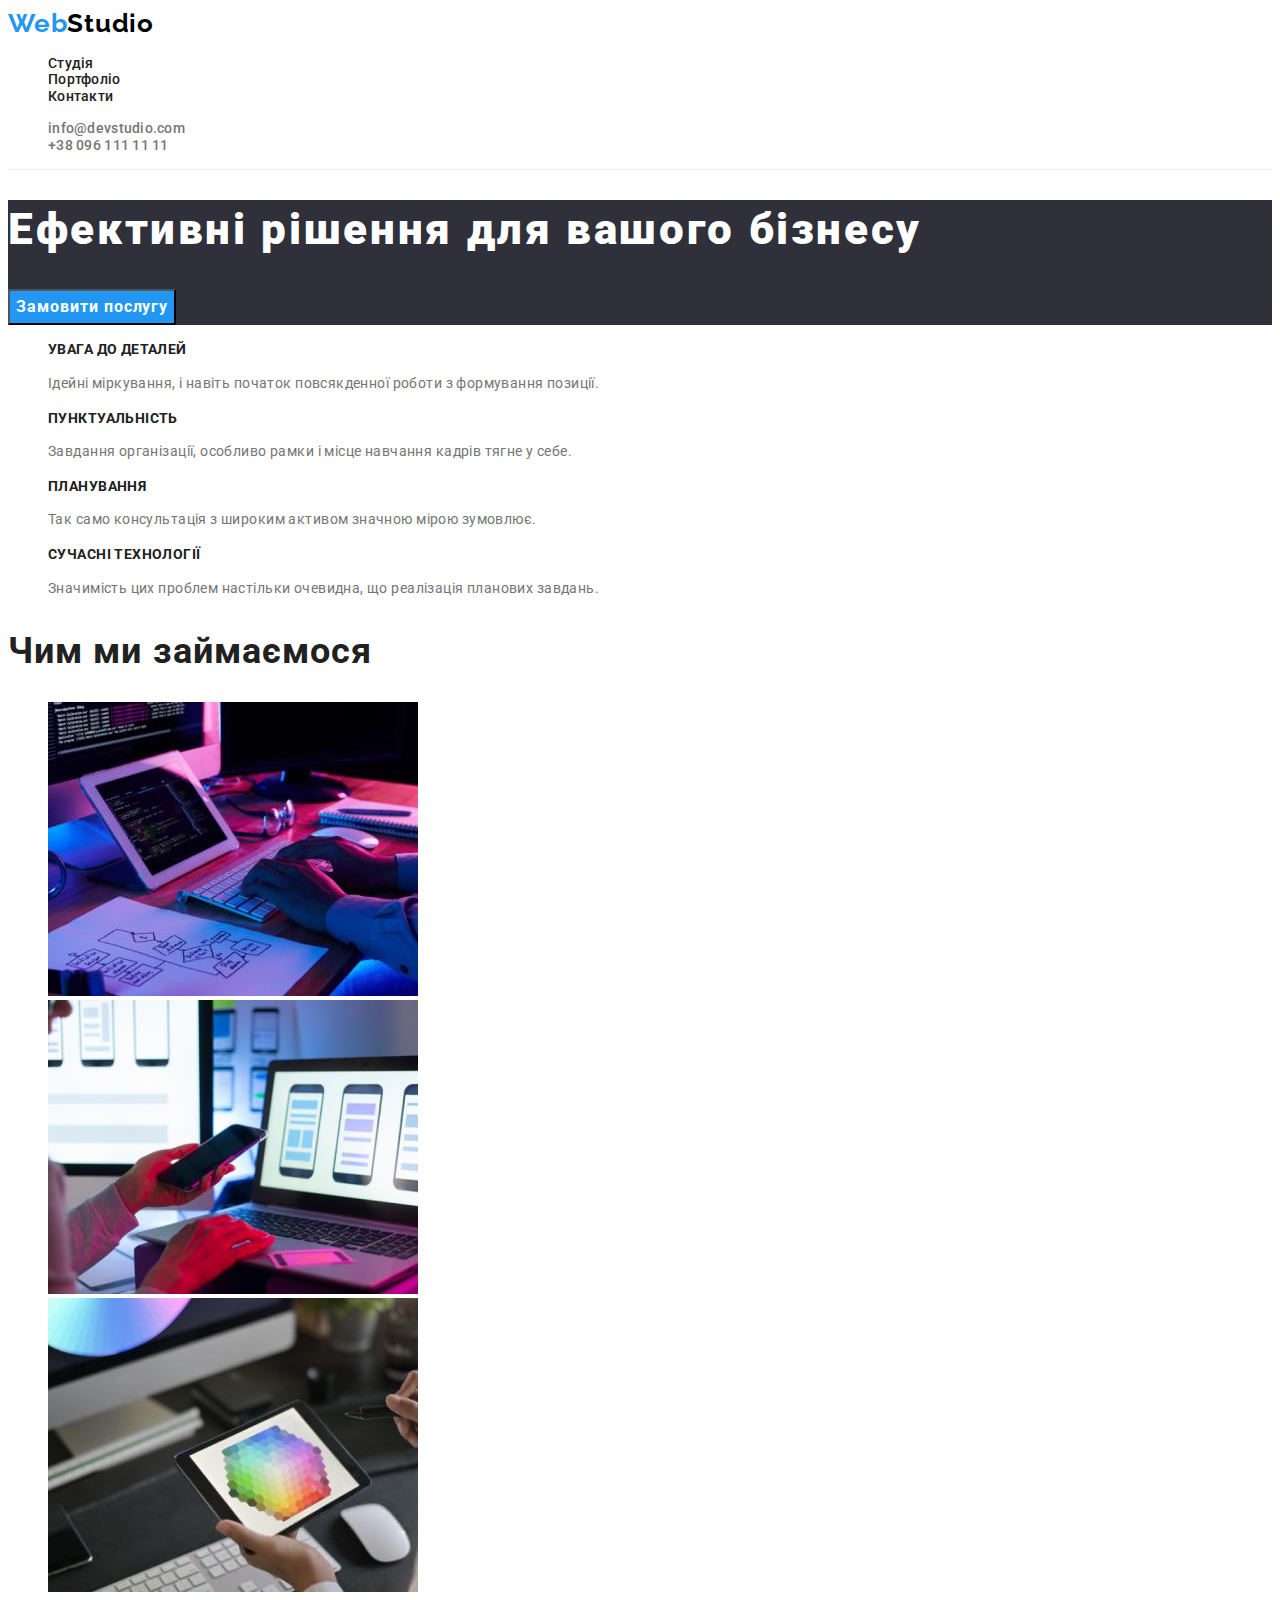
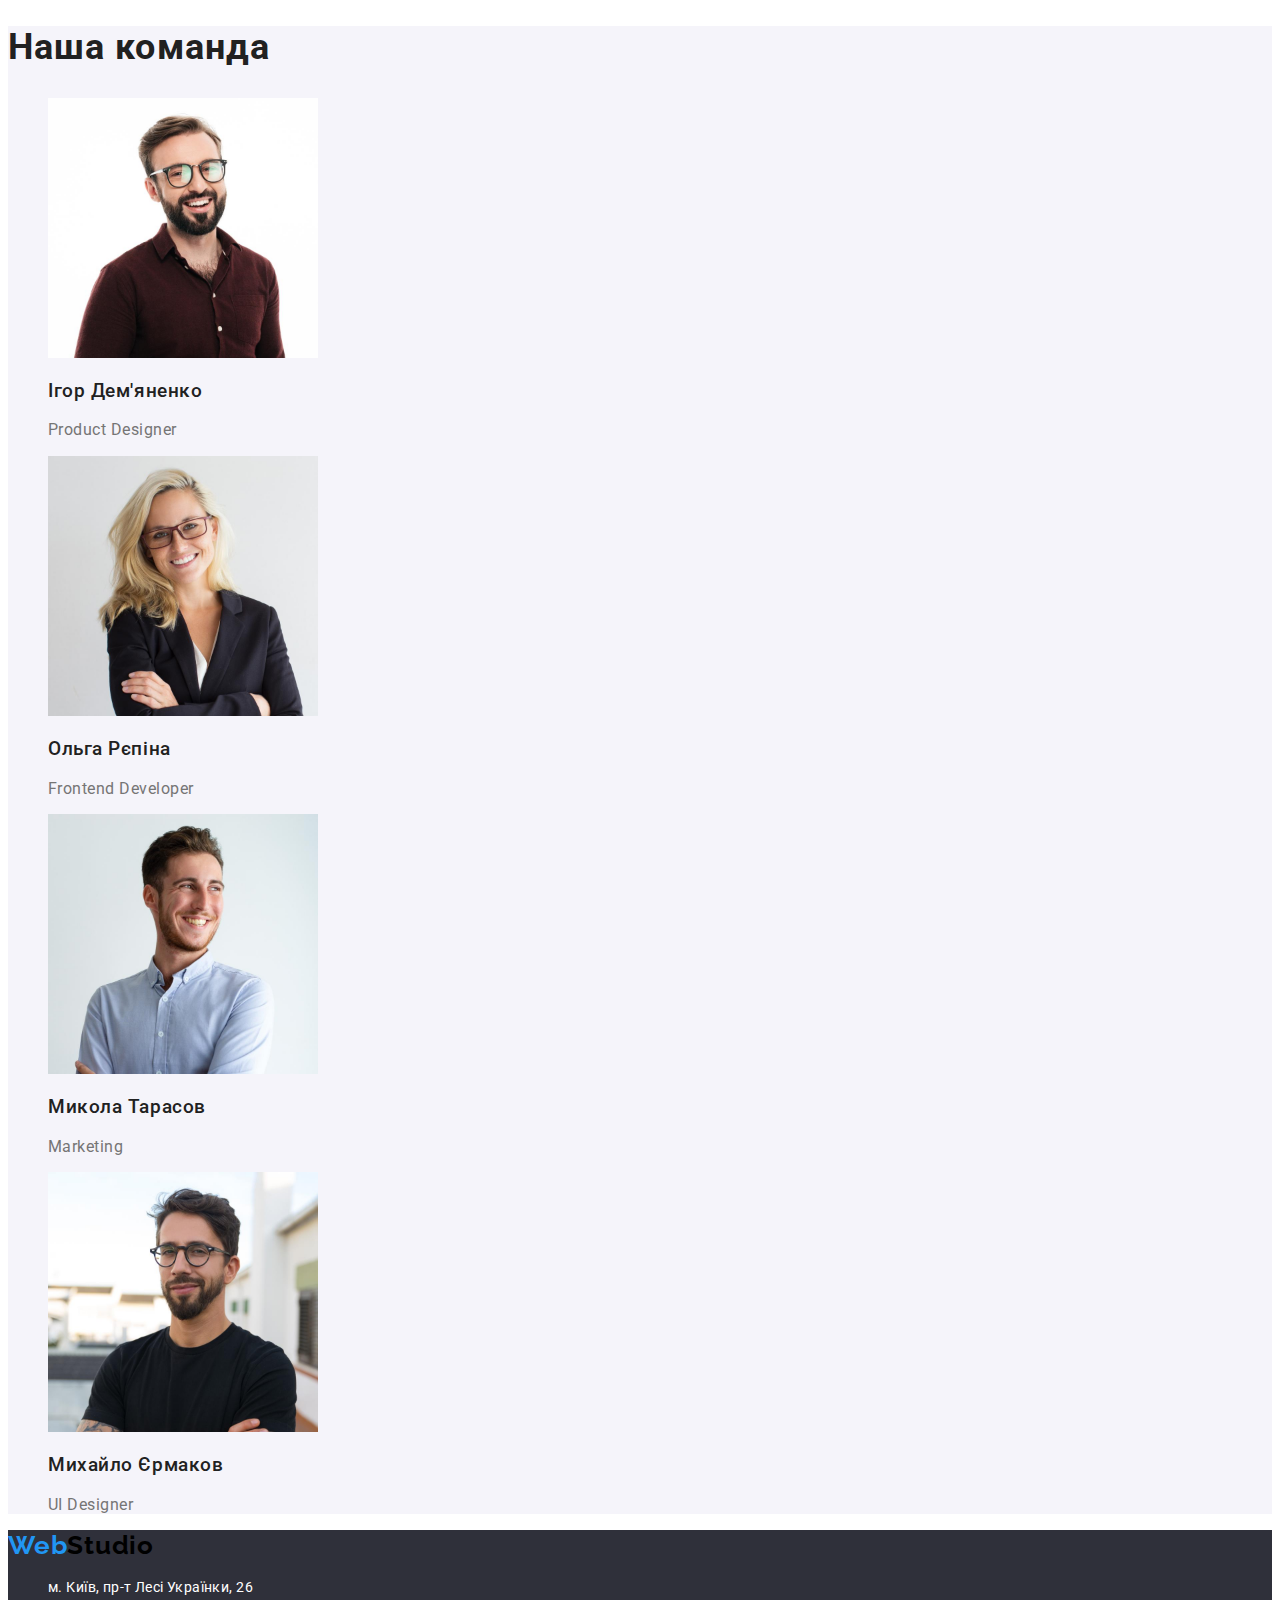
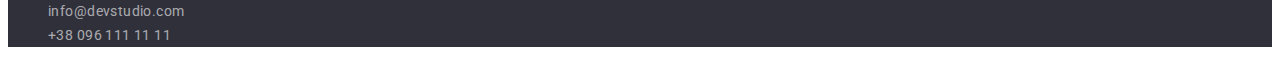
<file: index.html>
<!DOCTYPE html>
<html lang="en">
  <head>
    <meta charset="UTF-8" />
    <meta http-equiv="X-UA-Compatible" content="IE=edge" />
    <meta name="viewport" content="width=device-width, initial-scale=1.0" />
    <title>Студія</title>
    <link
      href="https://fonts.googleapis.com/css2?family=Raleway:wght@700&family=Roboto:wght@400;500;700;900&display=swap"
      rel="stylesheet"
    />
    <link rel="stylesheet" href="./hw1_style.css">
  </head>
  <body>
    <header class="page-navigation">
      <a href="" class="page-logo"> <span class="logo-web">Web</span><span class="logo-studio">Studio</span> </a>
      <nav class="navigation-container">
        <ul class="navigation-items">
          <li class="navigation-list"><a href="#" class="navigation-list studio-item">Студія</a></li>
          <li class="navigation-list"><a href="./portfolio.html" class="navigation-list portfolio-item">Портфоліо</a></li>
          <li class="navigation-list"><a href="#" class="navigation-list contackts-item">Контакти</a></li>
        </ul>
      </nav>
      <ul class="studio-info">
        <li class="studio-list"><a href="mailto:info@devstudio.com" class="studio-list email-elem">info@devstudio.com</a></li>
        <li class="studio-list"><a href="tel:+380961111111" class="studio-list tel-elem">+38 096 111 11 11</a></li>
      </ul>
    </header>
    <main>
      <section class="page-service">
        <h1 class="service-title">Ефективні рішення для вашого бізнесу</h1>
        <button type="button" class="service-btn">Замовити послугу</button>
      </section>
      <section class="page-benefits">
        <h2 class = "heading-hidden">Переваги</h2>
        <ul class="benefits-punkts">
          <li class="benefits-punkts benefits-list">
            <h3 class="benefits-heading">УВАГА ДО ДЕТАЛЕЙ</h3>
            <p class="benefits-title">
              Ідейні міркування, і навіть початок повсякденної роботи з
              формування позиції.
            </p>
          </li>
          <li class="benefits-punkts benefits-list">
            <h3 class="benefits-heading">ПУНКТУАЛЬНІСТЬ</h3>
            <p class="benefits-title">
              Завдання організації, особливо рамки і місце навчання кадрів тягне
              у себе.
            </p>
          </li>
          <li class="benefits-punkts benefits-list">
            <h3 class="benefits-heading">ПЛАНУВАННЯ</h3>
            <p class="benefits-title">
              Так само консультація з широким активом значною мірою зумовлює.
            </p>
          </li>
          <li class="benefits-punkts benefits-list">
            <h3 class="benefits-heading">СУЧАСНІ ТЕХНОЛОГІЇ</h3>
            <p class="benefits-title">
              Значимість цих проблем настільки очевидна, що реалізація планових
              завдань.
            </p>
          </li>
        </ul>
      </section>
      <section class="page-work">
        <h2 class="work-directions">Чим ми займаємося</h2>
        <ul class="directions-punkts">
          <li class="directions-list">
            <img
              src="./hw1_images/desktop.jpg"
              alt="Десктопні додатки"
              width="370"
            />
          </li>
          <li class="directions-list">
            <img src="./hw1_images/phone.jpg" alt="Мобільні додатки" width="370" />
          </li>
          <li class="directions-list">
            <img
              src="./hw1_images/design.jpg"
              alt="Дизайнерські рішення"
              width="370"
            />
          </li>
        </ul>
      </section>
      <section class="page-employers">
        <h2 class="our-team">Наша команда</h2>
        <ul class="employers-punkts">
          <li class="employers-list">
            <img
              src="./hw1_images/ihor_demyanenko.jpg"
              alt="Ігор Дем'яненко"
              width="270"
            />
            <h3 class="employers-name">Ігор Дем'яненко</h3>
            <p class="employers-speciality">Product Designer</p>
          </li>
          <li class="employers-list">
            <img
              src="./hw1_images/olga_repina.jpg"
              alt="Ольга Рєпіна"
              width="270"
            />
            <h3 class="employers-name">Ольга Рєпіна</h3>
            <p class="employers-speciality">Frontend Developer</p>
          </li>
          <li class="employers-list">
            <img
              src="./hw1_images/mykola_tarasov.jpg"
              alt="Микола Тарасов"
              width="270"
            />
            <h3 class="employers-name">Микола Тарасов</h3>
            <p class="employers-speciality">Marketing</p>
          </li>
          <li class="employers-list">
            <img
              src="./hw1_images/mykhailo_ermakov.jpg"
              alt="Михайло Єрмаков"
              width="270"
            />
            <h3 class="employers-name">Михайло Єрмаков</h3>
            <p class="employers-speciality">UI Designer</p>
          </li>
        </ul>
      </section>
    </main>
    <footer class="page-info">
      <a href="" class="page-logo"> <span class="logo-web">Web</span><span class="logo-studio">Studio</span> </a>
      <address class="info-container">
        <ul class="info-items">
            <li class="info-list"><a href="" class="info-map">м. Київ, пр-т Лесі Українки, 26 </a></li>
            <li class="info-list"><a href="mailto:info@devstudio.com" class="info-items info-email">info@devstudio.com</a></li>
            <li class="info-list"><a href="tel:+380961111111" class="info-items info-phone">+38 096 111 11 11</a></li>
          </p>
        </ul>
      </address>
    </footer>
  </body>
</html>
</file>
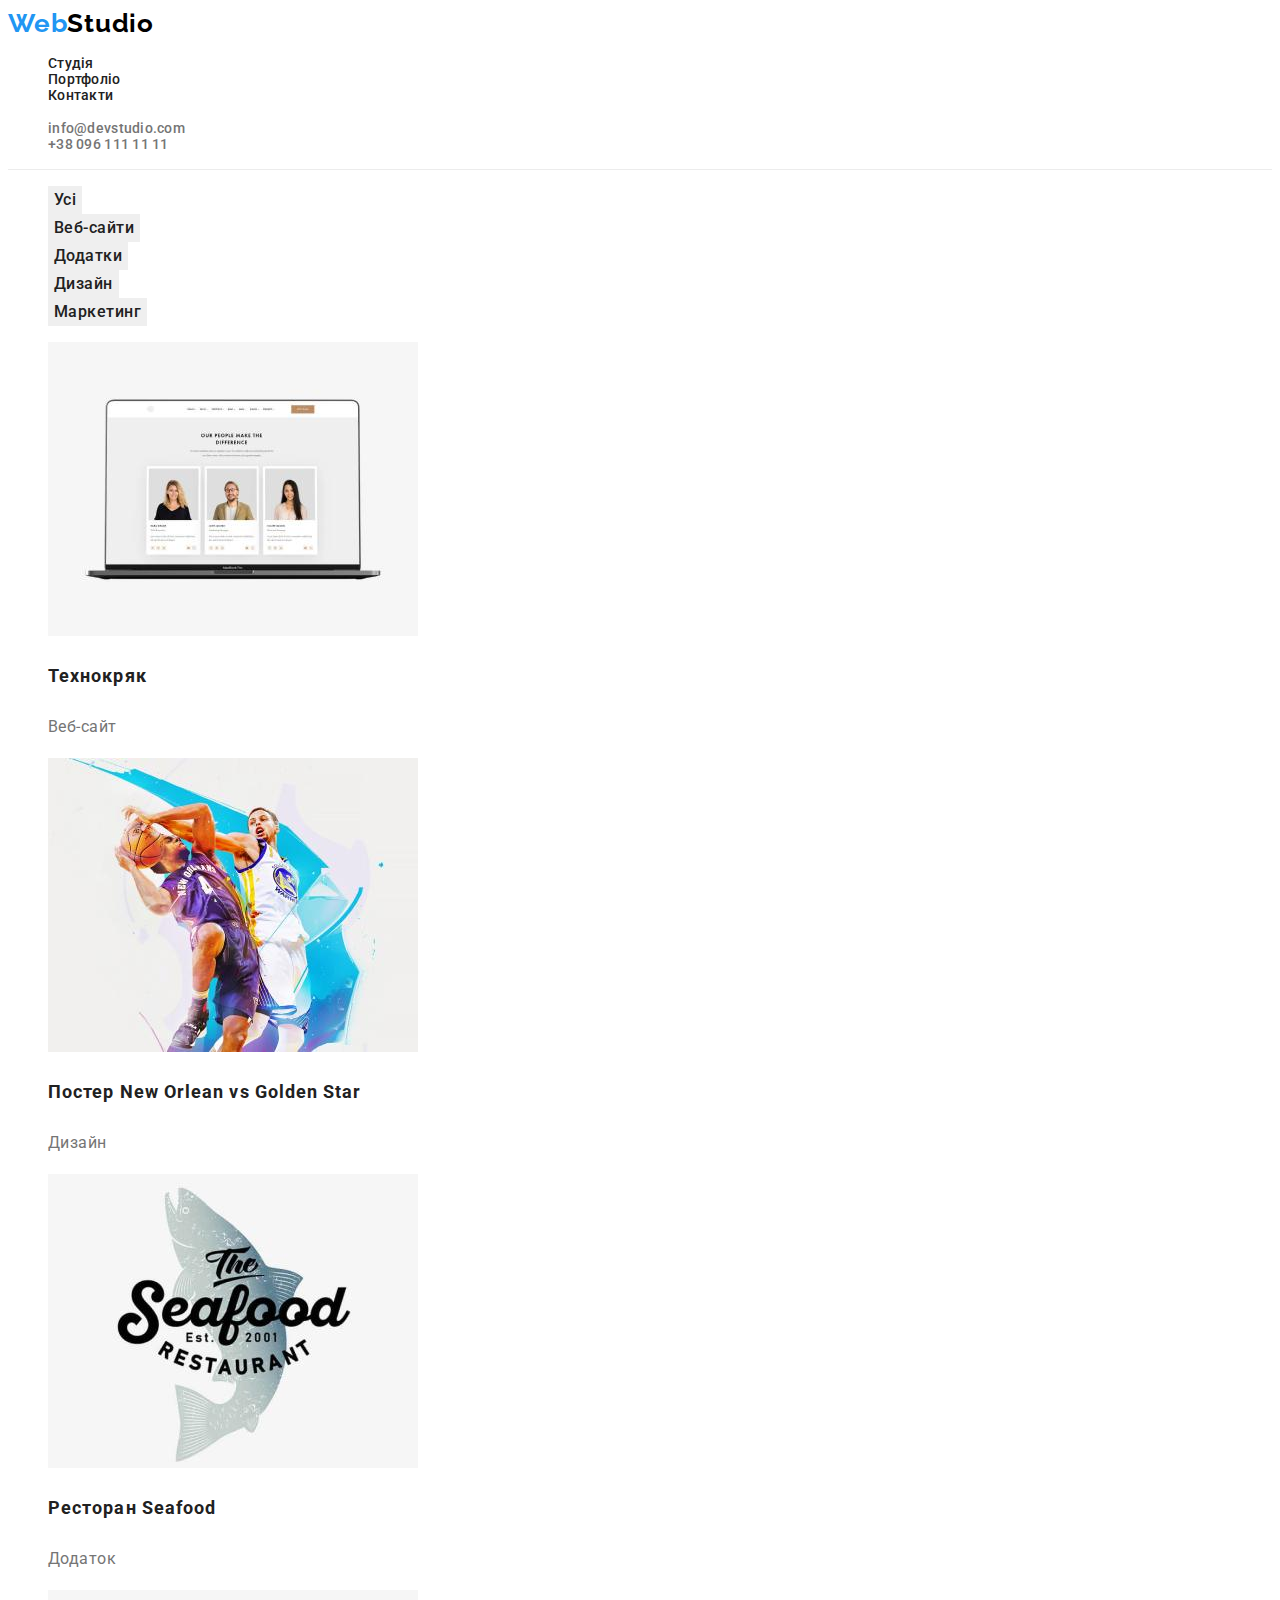
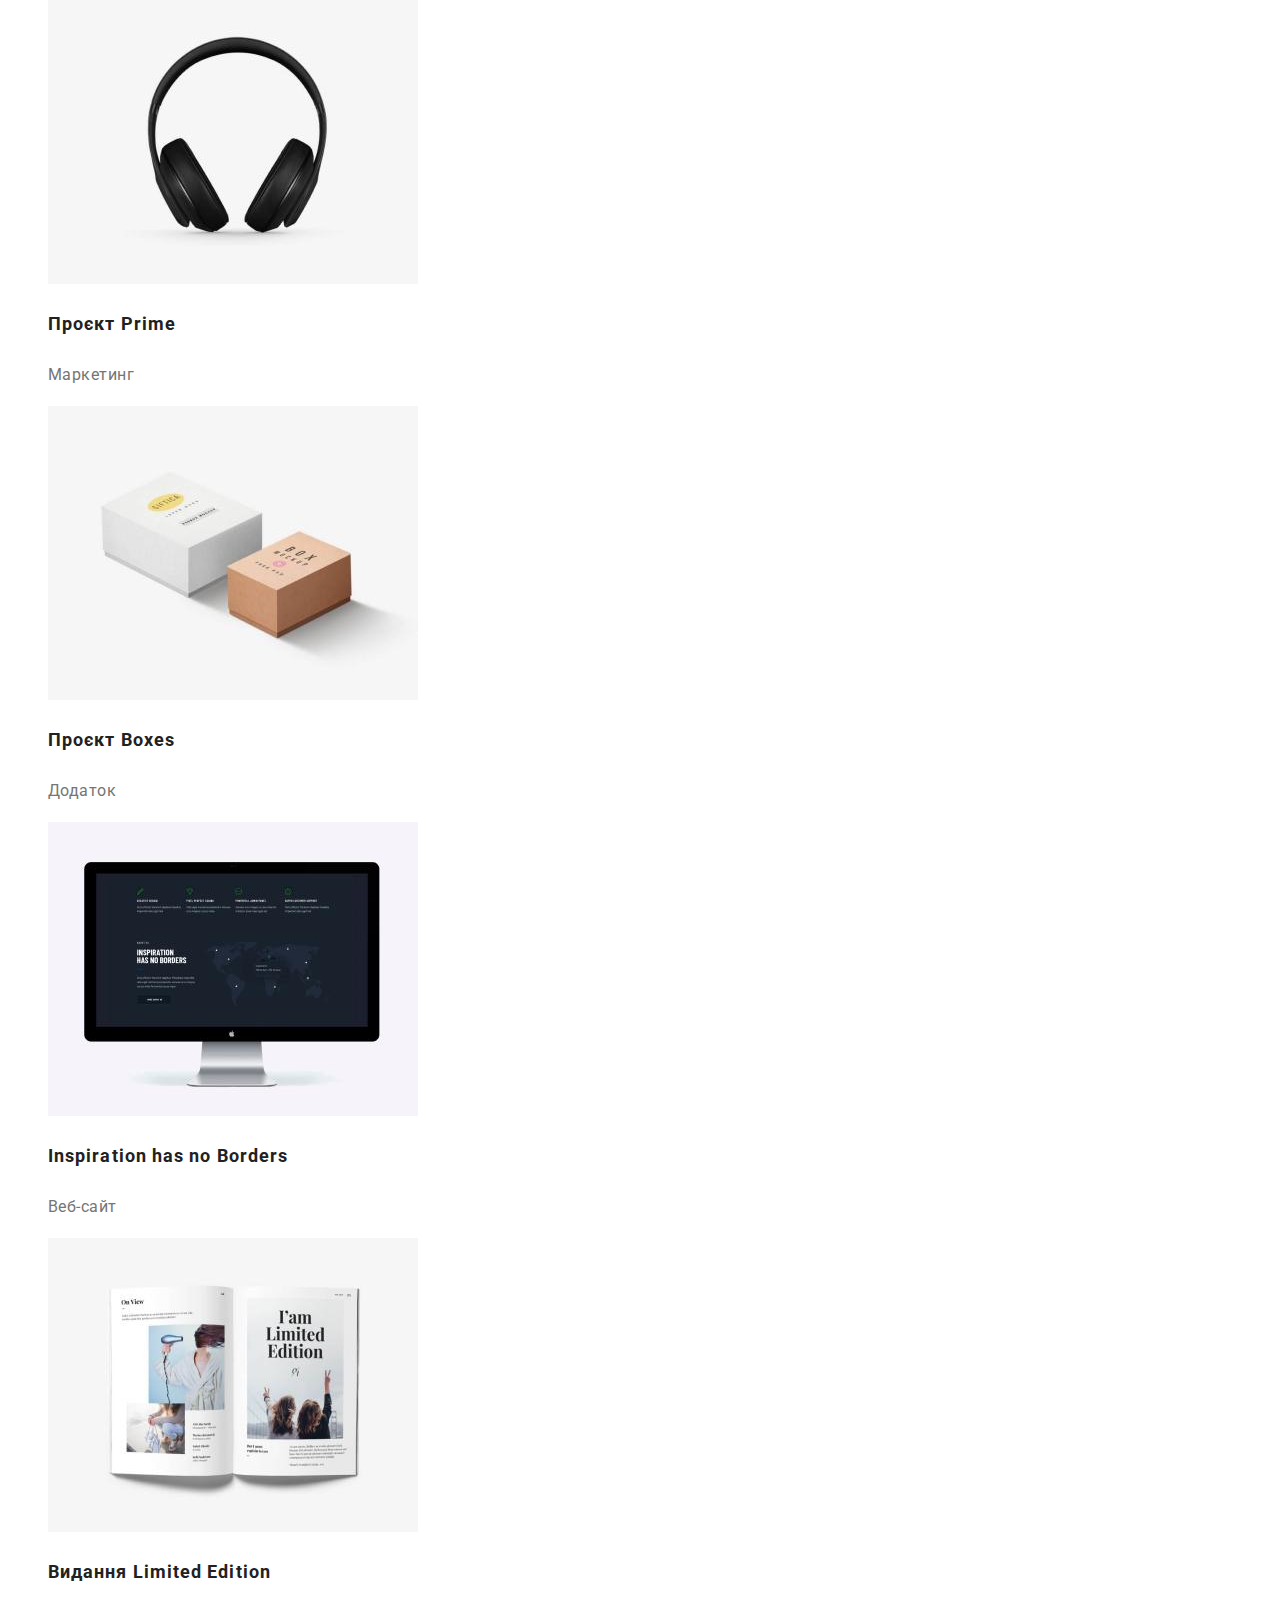
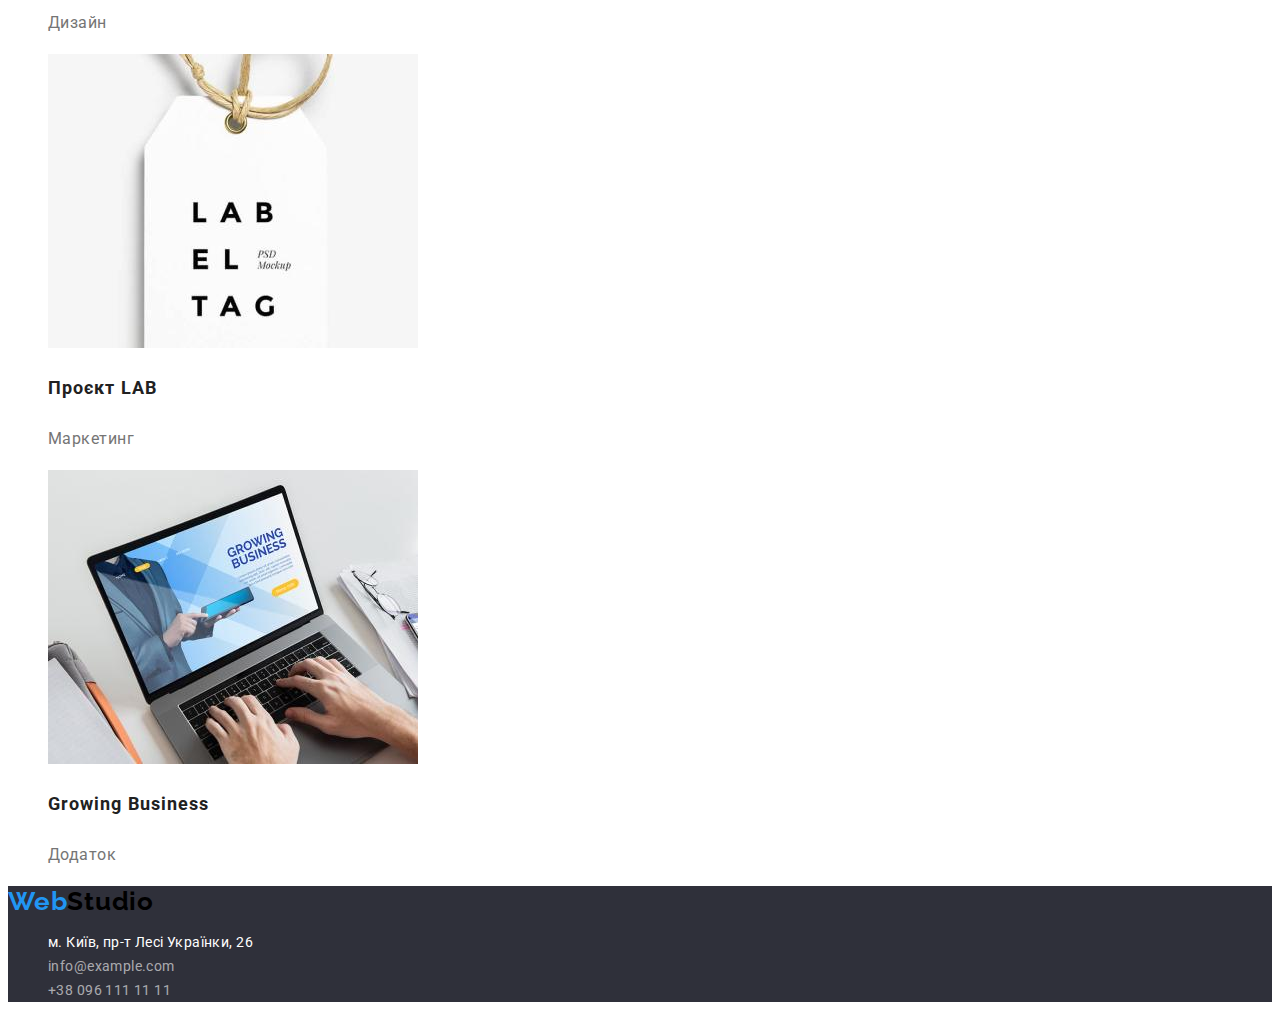
<file: portfolio.html>
<!DOCTYPE html>
<html lang="en">
  <head>
    <meta charset="UTF-8" />
    <meta http-equiv="X-UA-Compatible" content="IE=edge" />
    <meta name="viewport" content="width=device-width, initial-scale=1.0" />
    <title>Портфоліо</title>
    <link
      href="https://fonts.googleapis.com/css2?family=Raleway:wght@700&family=Roboto:wght@400;500;700;900&display=swap"
      rel="stylesheet"
    />
    <link rel="stylesheet" href="./css/styles.css" />
  </head>
  <body>
    <header class="page-navigation">
      <a href="" class="page-logo"
        ><span class="logo-web">Web</span
        ><span class="logo-studio">Studio</span></a
      >
      <nav class="navigation-container">
        <ul class="navigation-items">
          <li class="navigation-list">
            <a href="./index.html" class="navigation-list studio-item"
              >Студія</a
            >
          </li>
          <li class="navigation-list">
            <a href="#" class="navigation-list portfolio-item">Портфоліо</a>
          </li>
          <li class="navigation-list">
            <a href="#" class="navigation-list contackts-item">Контакти</a>
          </li>
        </ul>
      </nav>
      <ul class="studio-info">
        <li class="studio-list">
          <a href="mailto:info@devstudio.com" class="studio-list email-elem"
            >info@devstudio.com</a
          >
        </li>
        <li class="studio-list">
          <a href="tel:+380961111111" class="studio-list tel-elem"
            >+38 096 111 11 11</a
          >
        </li>
      </ul>
    </header>
    <main class="page-assortment">
      <section class="assortment-filter-card">
        <h2 class="heading-hidden">Filter of assortment</h2>
        <ul class="btn-items">
          <li class="btn-items btn-list">
            <button type="button" class="btn-elem">Усі</button>
          </li>
          <li class="btn-items btn-list">
            <button type="button" class="btn-elem">Веб-сайти</button>
          </li>
          <li class="btn-items btn-list">
            <button type="button" class="btn-elem">Додатки</button>
          </li>
          <li class="btn-items btn-list">
            <button type="button" class="btn-elem">Дизайн</button>
          </li>
          <li class="btn-items btn-list">
            <button type="button" class="btn-elem">Маркетинг</button>
          </li>
        </ul>
        <ul class="assortment-cards">
          <li class="assortment-cards cards-list">
            <img
              src="./images/technokryak-website.jpg"
              alt="Технокряк"
              width="370"
              class="cards-image"
            />
            <h3 class="assortment-title">Технокряк</h3>
            <p class="assortment-description">Веб-сайт</p>
          </li>
          <li class="assortment-cards cards-list">
            <img
              src="./images/poster-design.jpg"
              alt="Постер New Orlean vs Golden Star"
              width="370"
              class="cards-image"
            />
            <h3 class="assortment-title">Постер New Orlean vs Golden Star</h3>
            <p class="assortment-description">Дизайн</p>
          </li>
          <li class="assortment-cards cards-list">
            <img
              src="./images/restoran-app.jpg"
              alt="Ресторан Seafood"
              width="370"
              class="cards-image"
            />
            <h3 class="assortment-title">Ресторан Seafood</h3>
            <p class="assortment-description">Додаток</p>
          </li>
          <li class="assortment-cards cards-list">
            <img
              src="./images/projct-marketing.jpg"
              alt="Проєкт Prime"
              width="370"
              class="cards-image"
            />
            <h3 class="assortment-title">Проєкт Prime</h3>
            <p class="assortment-description">Маркетинг</p>
          </li>
          <li class="assortment-cards cards-list">
            <img
              src="./images/projct-app.jpg"
              alt="Проєкт Boxes"
              width="370"
              class="cards-image"
            />
            <h3 class="assortment-title">Проєкт Boxes</h3>
            <p class="assortment-description">Додаток</p>
          </li>
          <li class="assortment-cards cards-list">
            <img
              src="./images/inspiration-website.jpg"
              alt="Inspiration has no Borders"
              width="370"
              class="cards-image"
            />
            <h3 class="assortment-title">Inspiration has no Borders</h3>
            <p class="assortment-description">Веб-сайт</p>
          </li>
          <li class="assortment-cards cards-list">
            <img
              src="./images/publication-design.jpg"
              alt="Видання Limited Edition"
              width="370"
              class="cards-image"
            />
            <h3 class="assortment-title">Видання Limited Edition</h3>
            <p class="assortment-description">Дизайн</p>
          </li>
          <li class="assortment-cards cards-list">
            <img
              src="./images/projct-lab.jpg"
              alt="Проєкт LAB"
              width="370"
              class="cards-image"
            />
            <h3 class="assortment-title">Проєкт LAB</h3>
            <p class="assortment-description">Маркетинг</p>
          </li>
          <li class="assortment-cards cards-list">
            <img
              src="./images/growing-app.jpg"
              alt="Growing Business"
              width="370"
              class="cards-image"
            />
            <h3 class="assortment-title">Growing Business</h3>
            <p class="assortment-description">Додаток</p>
          </li>
        </ul>
      </section>
    </main>
    <footer class="page-info">
      <a href="" class="page-logo"
        ><span class="logo-web">Web</span
        ><span class="logo-studio">Studio</span></a
      >
      <address class="info-container">
        <ul class="info-items">
          <li class="info-list">
            <a href="" class="info-map">м. Київ, пр-т Лесі Українки, 26</a>
          </li>
          <li class="info-list">
            <a href="mailto:info@example.com" class="info-items info-email"
              >info@example.com</a
            >
          </li>
          <li class="info-list">
            <a href="tel:+380961111111" class="info-items info-phone"
              >+38 096 111 11 11</a
            >
          </li>
        </ul>
      </address>
    </footer>
  </body>
</html>
</file>
<file: hw1_style.css>
:root {
  --header-background: #ffffff;
  --header-border-bottom: #ececec;
  --page-service-background: #2f303a;
  --page-employers-background: #f5f4fa;
  --page-info-background: #2f303a;
  --main-page-color: #212121;
  --logo-web: #2196f3;
  --logo-studio: #000000;
  --navigation-items-hover: #2196f3;
  --studio-info: #757575;
  --btn-items-color-hf: #ffffff;
  --btn-items-background-hf: #2196f3;
  --assortment-description: #757575;
  --info-items: rgba(255, 255, 255, 0.6);
  --info-map: #ffffff;
  --service-title: #ffffff;
  --service-btn-background: #2196f3;
  --service-btn-background-hf: #188ce8;
  --page-title-color: #757575;
}

body {
  font-family: "Roboto", sans-serif;
  color: var(--main-page-color);
}
/* HEADER */
.page-navigation {
  background-color: var(--header-background);
  border-bottom: 1px solid var(--header-border-bottom);
}
.page-logo {
  font-family: "Raleway", sans-serif;
  font-weight: 700;
  font-size: 26px;
  text-decoration: none;
  line-height: calc(31 / 26);
  letter-spacing: 0.03em;
}
.logo-web {
  color: var(--logo-web);
}
.logo-studio {
  color: var(--logo-studio);
}
.navigation-container {
}
.navigation-items {
  list-style-type: none;
}
.navigation-list {
  color: inherit;
  text-decoration: none;
  font-weight: 500;
  font-size: 14px;
  line-height: calc(16.41 / 14);
  letter-spacing: 0.02em;
}
.navigation-list:hover,
.navigation-list:focus {
  color: var(--navigation-items-hover);
}
.studio-item {
}
.portfolio-item {
}
.contackts-item {
}
.studio-info {
}
.studio-list {
  list-style-type: none;
  text-decoration: none;
  color: var(--studio-info);
  font-weight: 500;
  font-size: 14px;
  line-height: calc(16.41 / 14);
  letter-spacing: 0.02em;
}
.studio-list:hover,
.studio-list:focus {
  color: var(--navigation-items-hover);
}
.email-elem {
}
.tel-elem {
}
/* MAIN */
.page-service {
  background-color: var(--page-service-background);
}
.service-title {
  color: var(--service-title);
  font-size: 44px;
  font-weight: 900;
  line-height: 1.36;
  letter-spacing: 0.06em;
}
.service-btn {
  cursor: pointer;
  background-color: var(--service-btn-background);
  color: var(--service-title);
  font-family: inherit;
  font-size: 16px;
  font-weight: 700;
  line-height: 1.9;
  letter-spacing: 0.06em;
}
.service-btn:hover,
.service-btn:focus {
  background-color: var(--service-btn-background-hf);
}
.page-benefits {
}
.benefits-punkts {
  list-style-type: none;
}
.benefits-list {
}
.benefits-heading {
  font-size: 14px;
  line-height: 1.17;
  letter-spacing: 0.03em;
}
.benefits-title {
  font-size: 14px;
  color: var(--page-title-color);
  line-height: 1.71;
  letter-spacing: 0.03em;
}
.page-work {
}
.work-directions {
  font-size: 36px;
  line-height: 1.17;
  letter-spacing: 0.03em;
}
.directions-punkts {
  list-style-type: none;
}
.directions-list {
}
.page-employers {
  background-color: var(--page-employers-background);
}
.our-team {
  font-size: 36px;
  line-height: 1.17;
  letter-spacing: 0.03em;
}
.employers-punkts {
  list-style-type: none;
}
.employers-list {
}
.employers-name {
  font-weight: 500;
  line-height: 1.17;
  letter-spacing: 0.03em;
}
.employers-speciality {
  color: var(--page-title-color);
  line-height: 1.17;
  letter-spacing: 0.03em;
}

.page-info {
  background-color: var(--page-info-background);
}
.info-container {
}
.info-items {
  list-style-type: none;
  text-decoration: none;
  color: var(--info-items);
  font-size: 14px;
  font-style: normal;
  line-height: calc(24 / 14);
  letter-spacing: 0.03em;
}
.info-items:hover,
.info-items:focus {
  color: var(--navigation-items-hover);
}
.info-list {
}
.info-map {
  text-decoration: none;
  color: var(--info-map);
  font-size: 14px;
  font-weight: 400;
  font-style: normal;
}
.info-map:hover,
.info-map:focus {
  color: var(--navigation-items-hover);
}
.info-email {
}
.info-phone {
}
.heading-hidden {
  position: absolute;
  width: 1px;
  height: 1px;
  margin: -1px;
  border: 0;
  padding: 0;
  white-space: nowrap;
  clip-path: inset(100%);
  clip: rect(0 0 0 0);
  overflow: hidden;
}
</file>
<file: css/styles.css>
:root {
  --header-background: #ffffff;
  --header-border-bottom: #ececec;
  --page-info-background: #2f303a;
  --logo-web: #2196f3;
  --logo-studio: #000000;
  --navigation-items: #212121;
  --navigation-items-hover: #2196f3;
  --studio-info: #757575;
  --main-page-color: #212121;
  --btn-items-color-hf: #ffffff;
  --btn-items-background-hf: #2196f3;
  --assortment-description: #757575;
  --info-items: rgba(255, 255, 255, 0.6);
  --info-map: #ffffff;
}

body {
  font-family: "Roboto", sans-serif;
  color: var(--main-page-color);
}

.page-logo {
  text-decoration: none;
  font-family: "Raleway", sans-serif;
  font-weight: 700;
  font-size: 26px;
  line-height: calc(30.52 / 26);
  letter-spacing: 0.03em;
}
.logo-web {
  color: var(--logo-web);
}
.logo-studio {
  color: var(--logo-studio);
}
.navigation-items {
  list-style-type: none;
}
.navigation-list {
  text-decoration: none;
  color: inherit;
  font-weight: 500;
  font-size: 14px;
  line-height: calc(16.41 / 14);
  letter-spacing: 0.02em;
}
.navigation-list:hover,
.navigation-list:focus {
  color: var(--navigation-items-hover);
}
.page-navigation {
  background-color: var(--header-background);
  border-bottom: 1px solid var(--header-border-bottom);
}
.page-logo {
}
.navigation-container {
}
.navigation-items {
}
.navigation-list {
}
.studio-item {
}
.portfolio-item {
}
.contackts-item {
}
/**/
.studio-info {
}
.studio-list {
  list-style-type: none;
  text-decoration: none;
  color: var(--studio-info);
  font-weight: 500;
  font-size: 14px;
  line-height: calc(16.41 / 14);
  letter-spacing: 0.02em;
}
.studio-list:hover,
.studio-list:focus {
  color: var(--navigation-items-hover);
}
.email-elem {
}
.tel-elem {
}
.page-assortment {
}
.assortment-filter {
}
.btn-items {
  list-style-type: none;
}
.btn-list {
  font-size: 16px;
}
.btn-elem {
  cursor: pointer;
  color: inherit;
  border: 0;
  font-family: inherit;
  font-size: inherit;
  font-weight: 500;
  line-height: calc(26 / 16);
  letter-spacing: 0.03em;
}
.btn-elem:hover,
.btn-elem:focus {
  color: var(--btn-items-color-hf);
  background-color: var(--btn-items-background-hf);
}
.assortment-selection {
}
.assortment-cards {
  list-style-type: none;
}
.cards-list {
}
.cards-image {
}
.assortment-title {
  color: inherit;
  font-size: 18px;
  line-height: calc(36 / 18);
  letter-spacing: 0.06em;
}
.assortment-description {
  color: var(--assortment-description);
  line-height: calc(30 / 16);
  letter-spacing: 0.03em;
}
.page-info {
  background-color: var(--page-info-background);
}
.info-container {
}

.info-list {
}
.info-map {
  text-decoration: none;
  color: var(--info-map);
  font-size: 14px;
  font-style: normal;
  line-height: calc(24 / 14);
  letter-spacing: 0.03em;
}
.info-map:hover,
.info-map:focus {
  color: var(--navigation-items-hover);
}
.info-items {
  list-style-type: none;
  text-decoration: none;
  color: var(--info-items);
  font-size: 14px;
  font-style: normal;
  line-height: calc(24 / 14);
  letter-spacing: 0.03em;
}
.info-items:hover,
.info-items:focus {
  color: var(--navigation-items-hover);
}
.info-email {
}
.info-phone {
}
.heading-hidden {
  position: absolute;
  width: 1px;
  height: 1px;
  margin: -1px;
  border: 0;
  padding: 0;
  white-space: nowrap;
  clip-path: inset(100%);
  clip: rect(0 0 0 0);
  overflow: hidden;
}
</file>
